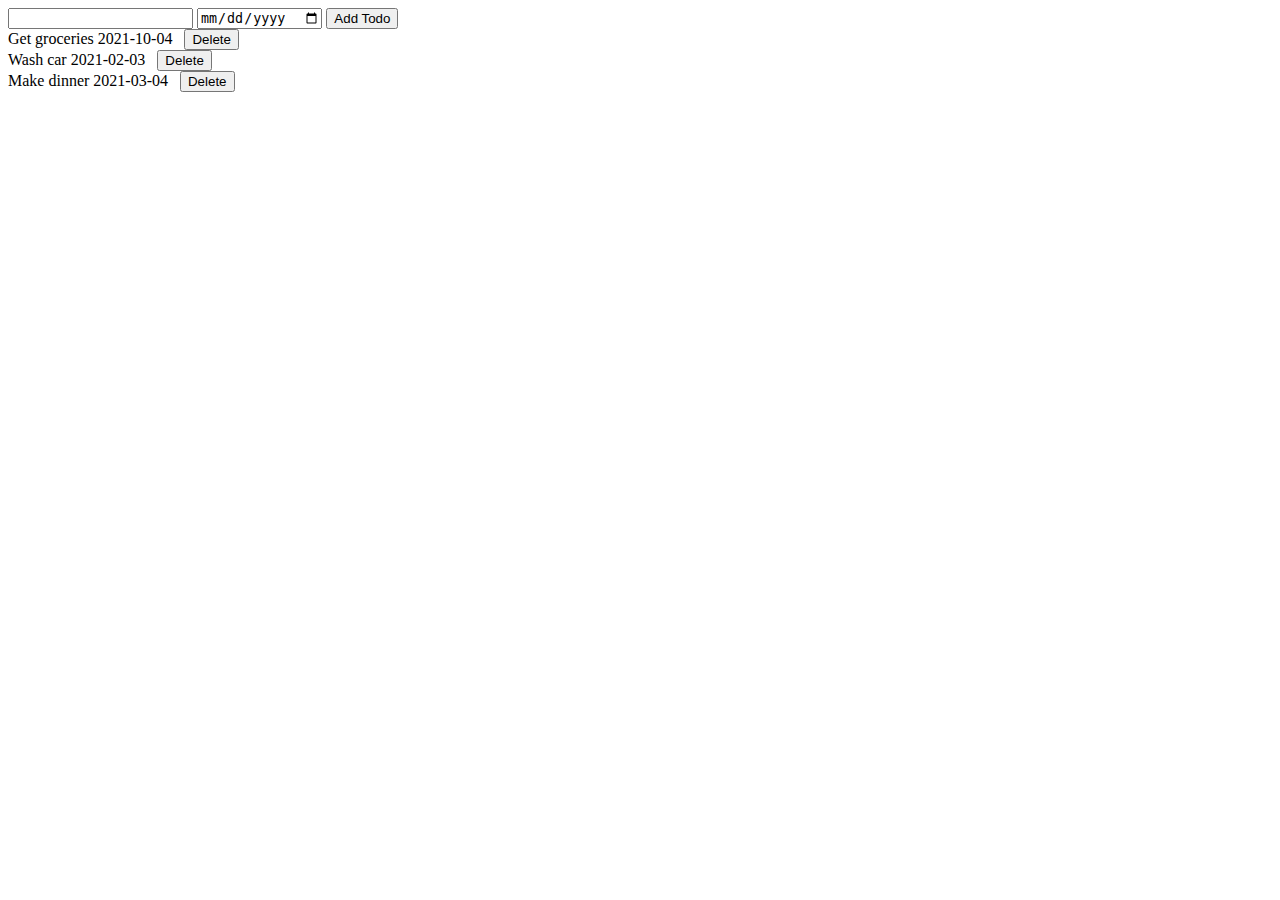
<file: index.html>
<html>
  <head>
    <title>My Todo App</title>
  </head>
  <body>
    <input id="todo-title" type="text" />
    <input id="date-picker" type="date" />
    <button onclick="addTodo()">Add Todo</button>

    <div id="todo-list"></div>

    <script>
      // Model
      // If localstorage has a todos array, then use it
      // Otherwise use the default array.
      let todos;

      // Retrieve localStorage
      const savedTodos = JSON.parse(localStorage.getItem('todos'));
      // Check if it's an array
      if (Array.isArray(savedTodos)) {
        todos = savedTodos;
      } else {
        todos = [{
          title: 'Get groceries',
          dueDate: '2021-10-04',
          id: 'id1'
        }, {
          title: 'Wash car',
          dueDate: '2021-02-03',
          id: 'id2'
        }, {
          title: 'Make dinner',
          dueDate: '2021-03-04',
          id: 'id3'
        }];
      }

      // Creates a todo
      const createTodo = (title, dueDate) => {
        const id = '' + new Date().getTime();

        todos.push({
          title: title,
          dueDate: dueDate,
          id: id
        });

        saveTodos();
      }

      // Deletes a todo
      const removeTodo = idToDelete => {
        todos = todos.filter(todo => {
          // If the id of this todo matches idToDelete, return false
          // For everything else, return true
          if (todo.id === idToDelete) {
            return false;
          } else {
            return true;
          }
        });

        saveTodos();
      }

      const saveTodos = () => {
        localStorage.setItem('todos', JSON.stringify(todos));
      }

      // Controller
      const addTodo = () => {
        const textbox = document.getElementById('todo-title');
        const title = textbox.value;

        const datePicker = document.getElementById('date-picker');
        const dueDate = datePicker.value;

        createTodo(title, dueDate);
        render();
      }

      /* ❌ this code can now be deleted
      const deleteTodo = event => {
        const deleteButton = event.target;
        const idToDelete = deleteButton.id;

        removeTodo(idToDelete);
        render();
      }
      */

      // This is a closure (a function that returns another
      // function. The inner has access to the outer function's
      // parameters and variables).
      const onDelete = todoToDelete => {
        return () => {
          removeTodo(todoToDelete.id);
          render();
        };
      };

      // View
      const render = () => {
        // reset our list
        document.getElementById('todo-list').innerHTML = '';

        todos.forEach(todo => {
          const element = document.createElement('div');
          element.innerText = todo.title + ' ' + todo.dueDate;

          const deleteButton = document.createElement('button');
          deleteButton.innerText = 'Delete';
          deleteButton.style = 'margin-left: 12px';

          /* The previous way we did it, deleteTodo does not have
            access to the todo parameter in this for each loop.
            ❌ this code can now be deleted
          deleteButton.onclick = deleteTodo;
          deleteButton.id = todo.id;
          */

          // Closures let you create functions and give them access to
          // variables they normally wouldn't have access to.
          deleteButton.onclick = onDelete(todo);
          element.appendChild(deleteButton);

          const todoList = document.getElementById('todo-list');
          todoList.appendChild(element);
        });
      }

      render();
    </script>
  </body>
</html>
</file>
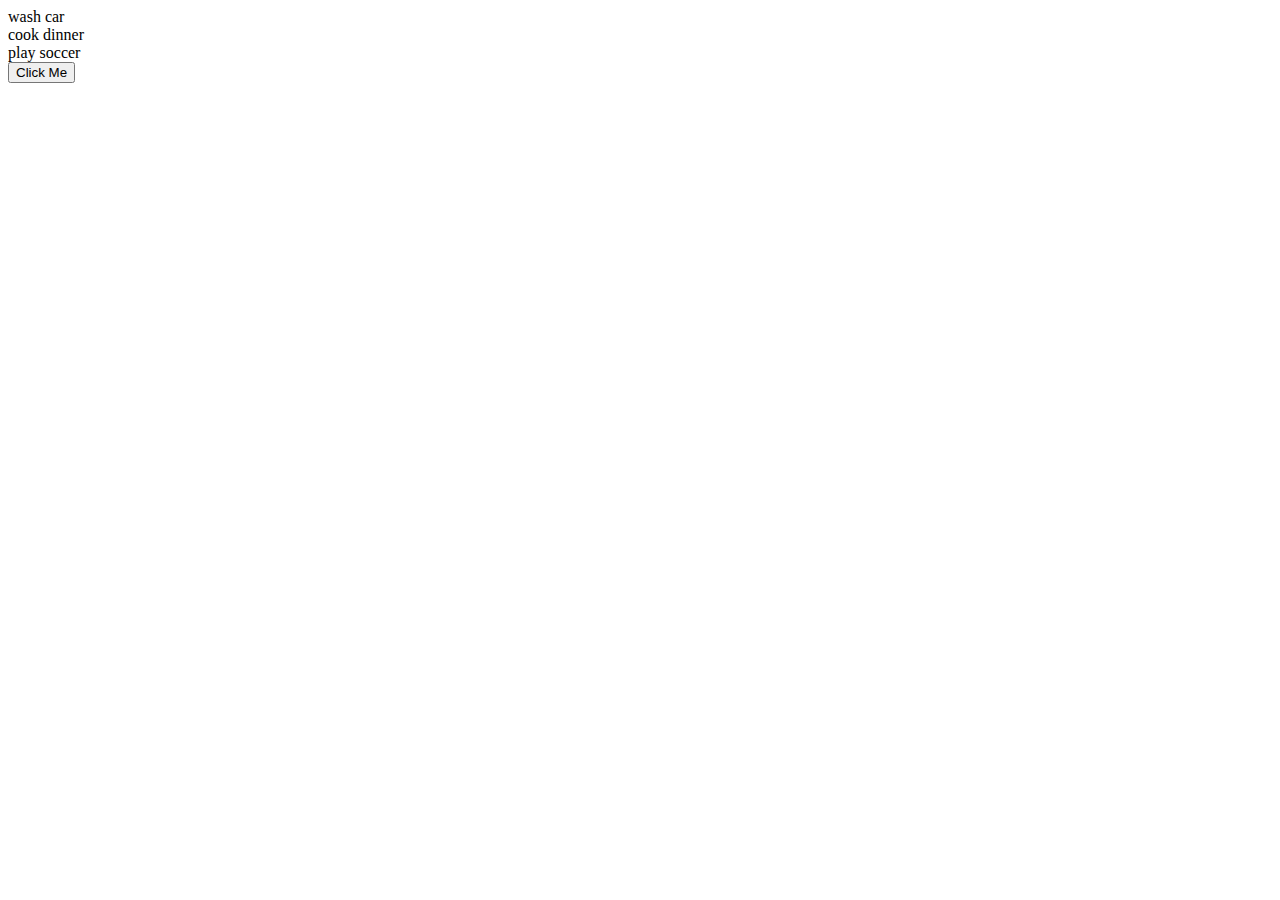
<file: todo.html>
<html>
    <head>
        
    </head>
    <body>
        <script>
            let title= document.createElement('title')
            title.innerText='Ken`s Todo App'
            document.body.appendChild(title)

            let todo1 = 'cook dinner';
            let todo2 = 'wash car';
            let todo3 = 'play soccer';

           let element = document.createElement('div');
            element.innerText=todo2;
            document.body.appendChild(element);

            element = document.createElement('div');
            element.innerText=todo1;
            document.body.appendChild(element);

            element = document.createElement('div');
            element.innerText=todo3;
            document.body.appendChild(element);

            let button= document.createElement('button')
            button.innerText='Click Me'
            document.body.appendChild(button)
            
        </script>

    </body>
</html>
</file>
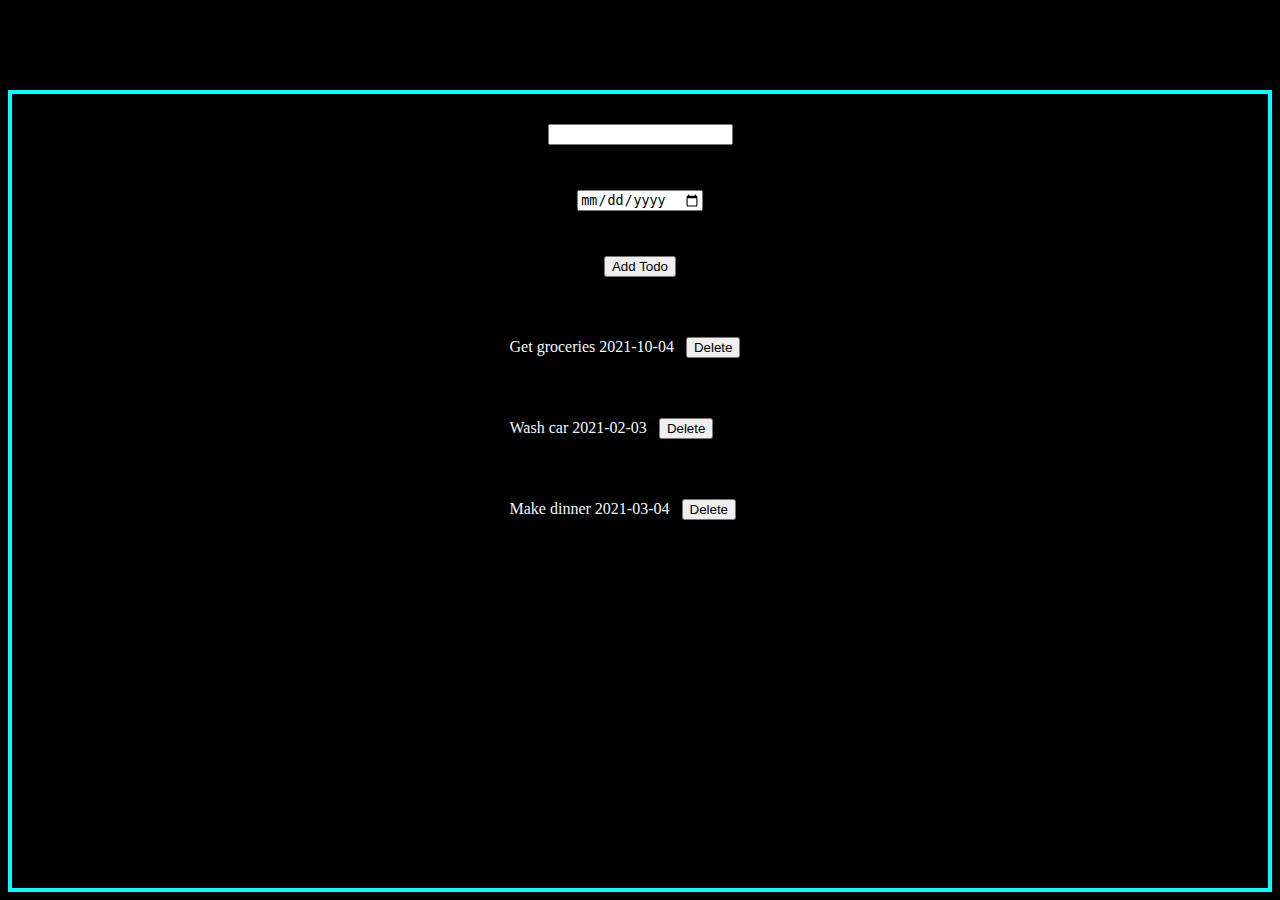
<file: todo1.html>
<html>
  <head>
    <title>My Todo App</title>
    <link rel="stylesheet" href="todo1.css">
  </head>
  <body>
    <input class="input-text" id="todo-title" type="text" />
    <input class="input-text" id="date-picker" type="date" />
    <button onclick="addTodo()">Add Todo</button>

    <div id="todo-list"></div>

    <script>
      // Model
      // If localstorage has a todos array, then use it
      // Otherwise use the default array.
      let todos;

      // Retrieve localStorage
      const savedTodos = JSON.parse(localStorage.getItem('todos'));
      // Check if it's an array
      if (Array.isArray(savedTodos)) {
        todos = savedTodos;
      } else {
        todos = [{
          title: 'Get groceries',
          dueDate: '2021-10-04',
          id: 'id1'
        }, {
          title: 'Wash car',
          dueDate: '2021-02-03',
          id: 'id2'
        }, {
          title: 'Make dinner',
          dueDate: '2021-03-04',
          id: 'id3'
        }];
      }

      // Creates a todo
      const createTodo = (title, dueDate) => {
        const id = '' + new Date().getTime();

        todos.push({
          title: title,
          dueDate: dueDate,
          id: id
        });

        saveTodos();
      }

      // Deletes a todo
      const removeTodo = idToDelete => {
        todos = todos.filter(todo => {
          // If the id of this todo matches idToDelete, return false
          // For everything else, return true
          if (todo.id === idToDelete) {
            return false;
          } else {
            return true;
          }
        });

        saveTodos();
      }

      const saveTodos = () => {
        localStorage.setItem('todos', JSON.stringify(todos));
      }

      // Controller
      const addTodo = () => {
        const textbox = document.getElementById('todo-title');
        const title = textbox.value;

        const datePicker = document.getElementById('date-picker');
        const dueDate = datePicker.value;

        createTodo(title, dueDate);
        render();
      }

      const deleteTodo = event => {
        const deleteButton = event.target;
        const idToDelete = deleteButton.id;

        removeTodo(idToDelete);
        render();
      }

      // View
      const render = () => {
        // reset our list
        document.getElementById('todo-list').innerHTML = '';

        todos.forEach(todo => {
          const element = document.createElement('div');
          element.innerText = todo.title + ' ' + todo.dueDate;

          const deleteButton = document.createElement('button');
          deleteButton.innerText = 'Delete';
          deleteButton.style = 'margin-left: 12px';
          deleteButton.onclick = deleteTodo;
          deleteButton.id = todo.id;
          element.appendChild(deleteButton);

          const todoList = document.getElementById('todo-list');
          todoList.appendChild(element);
        });
      }

      render();
    </script>
  </body>
</html>
</file>
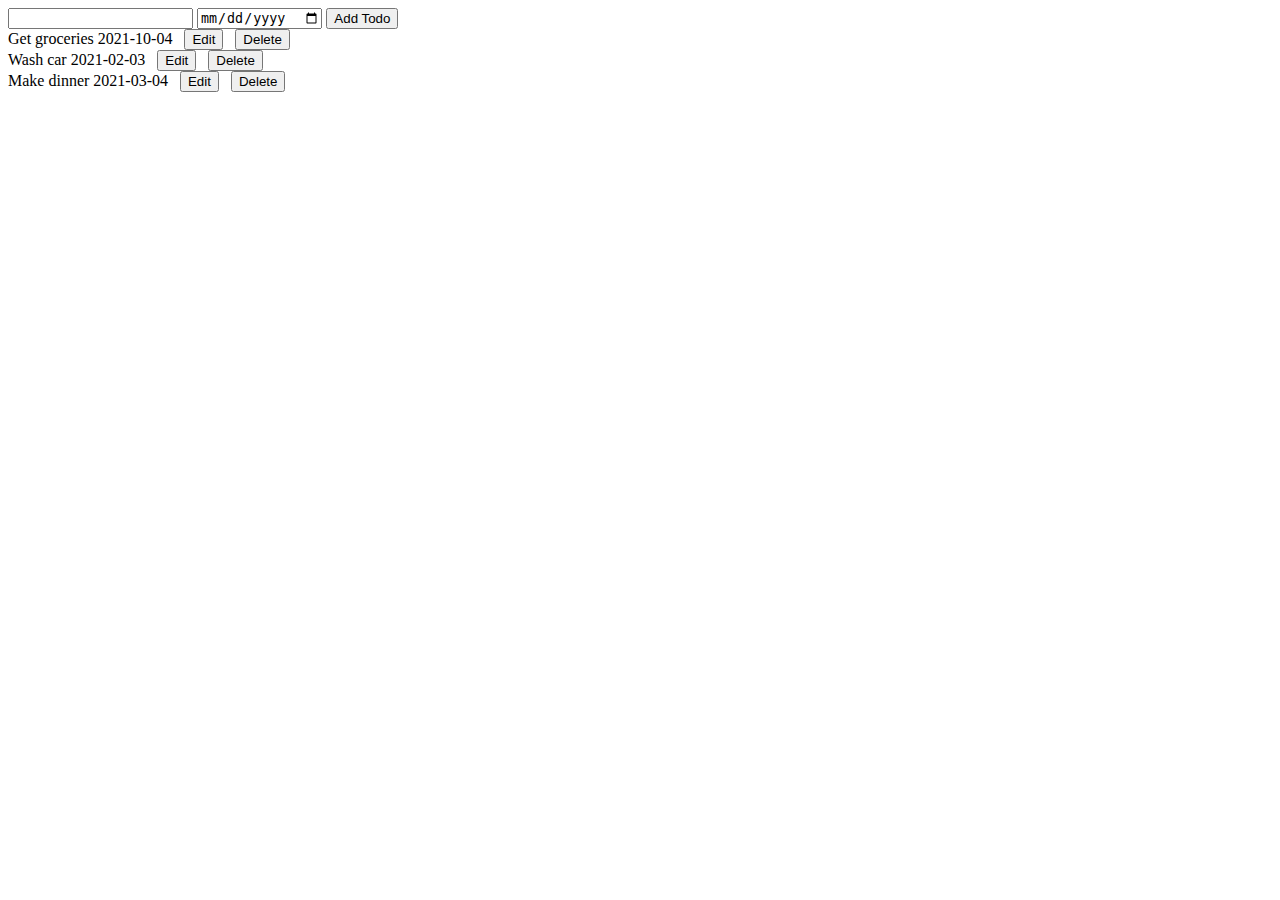
<file: todo2.html>
<html>
  <head>
    <title>My Todo App</title>
  </head>
  <body>
    <input id="todo-title" type="text" />
    <input id="date-picker" type="date" />
    <button onclick="addTodo()">Add Todo</button>

    <div id="todo-list"></div>

    <script>
      // Model
      // If localstorage has a todos array, then use it
      // Otherwise use the default array.
      let todos;

      // Retrieve localStorage
      const savedTodos = JSON.parse(localStorage.getItem('todos'));
      // Check if it's an array
      if (Array.isArray(savedTodos)) {
        todos = savedTodos;
      } else {
        todos = [{
          title: 'Get groceries',
          dueDate: '2021-10-04',
          id: 'id1'
        }, {
          title: 'Wash car',
          dueDate: '2021-02-03',
          id: 'id2'
        }, {
          title: 'Make dinner',
          dueDate: '2021-03-04',
          id: 'id3'
        }];
      }

      // Creates a todo
      function createTodo(title, dueDate) {
        const id = '' + new Date().getTime();

        todos.push({
          title: title,
          dueDate: dueDate,
          id: id
        });

        saveTodos();
      }

      // Deletes a todo
      function removeTodo(idToDelete) {
        todos = todos.filter(function (todo) {
          // If the id of this todo matches idToDelete, return false
          // For everything else, return true
          if (todo.id === idToDelete) {
            return false;
          } else {
            return true;
          }
        });

        saveTodos();
      }

      function setEditing(todoId) {
        todos.forEach(function (todo) {
          if (todo.id === todoId) {
            todo.isEditing = true;
          }
        });

        saveTodos();
      }

      function updateTodo(todoId, newTitle, newDate) {
        todos.forEach(function (todo) {
          if (todo.id === todoId) {
            todo.title = newTitle;
            todo.dueDate = newDate;
            todo.isEditing = false;
          }
        });

        saveTodos();
      }

      function saveTodos() {
        localStorage.setItem('todos', JSON.stringify(todos));
      }

      // Controller
      function addTodo() {
        const textbox = document.getElementById('todo-title');
        const title = textbox.value;

        const datePicker = document.getElementById('date-picker');
        const dueDate = datePicker.value;

        createTodo(title, dueDate);
        render();
      }

      function deleteTodo(event) {
        const deleteButton = event.target;
        const idToDelete = deleteButton.id;

        removeTodo(idToDelete);
        render();
      }

      // I forgot to mention: usually for these click handler function we like to name them
      // starting  with "on" (onAdd, onDelete, onEdit, etc.) I'll revise for the 2022 tutorial!
      function onEdit(event) {
        const editButton = event.target;
        const todoId = editButton.dataset.todoId;

        setEditing(todoId);
        render();
      }

      function onUpdate(event) {
        const updateButton = event.target;
        const todoId = updateButton.dataset.todoId;

        const textbox = document.getElementById('edit-title-' + todoId);
        const newTitle = textbox.value;

        const datePicker = document.getElementById('edit-date-' + todoId);
        const newDate = datePicker.value;

        updateTodo(todoId, newTitle, newDate);
        render();
      }

      // View
      function render() {
        // reset our list
        document.getElementById('todo-list').innerHTML = '';

        todos.forEach(function (todo) {
          const element = document.createElement('div');

          // If this todo is being edited, render a textbox, date picker and a
          // button for saving the edits.
          if (todo.isEditing === true) {
            const textbox = document.createElement('input');
            textbox.type = 'text';
            textbox.id = 'edit-title-' + todo.id;
            element.appendChild(textbox);

            const datePicker = document.createElement('input');
            datePicker.type = 'date';
            datePicker.id = 'edit-date-' + todo.id;
            element.appendChild(datePicker);

            const updateButton = document.createElement('button');
            updateButton.innerText = 'Update';
            updateButton.dataset.todoId = todo.id;
            updateButton.onclick = onUpdate;
            element.appendChild(updateButton);

          // If this todo is not being edited, render what we had before
          // and add an "Edit" button.
          } else {
            element.innerText = todo.title + ' ' + todo.dueDate;

            const editButton = document.createElement('button');
            editButton.innerText = 'Edit';
            editButton.style = 'margin-left: 12px';
            editButton.onclick = onEdit;
            editButton.dataset.todoId = todo.id;
            element.appendChild(editButton);

            const deleteButton = document.createElement('button');
            deleteButton.innerText = 'Delete';
            deleteButton.style = 'margin-left: 12px';
            deleteButton.onclick = deleteTodo;
            deleteButton.id = todo.id;
            element.appendChild(deleteButton);
          }

          const todoList = document.getElementById('todo-list');
          todoList.appendChild(element);
        });
      }

      render();
    </script>
  </body>
</html>
</file>
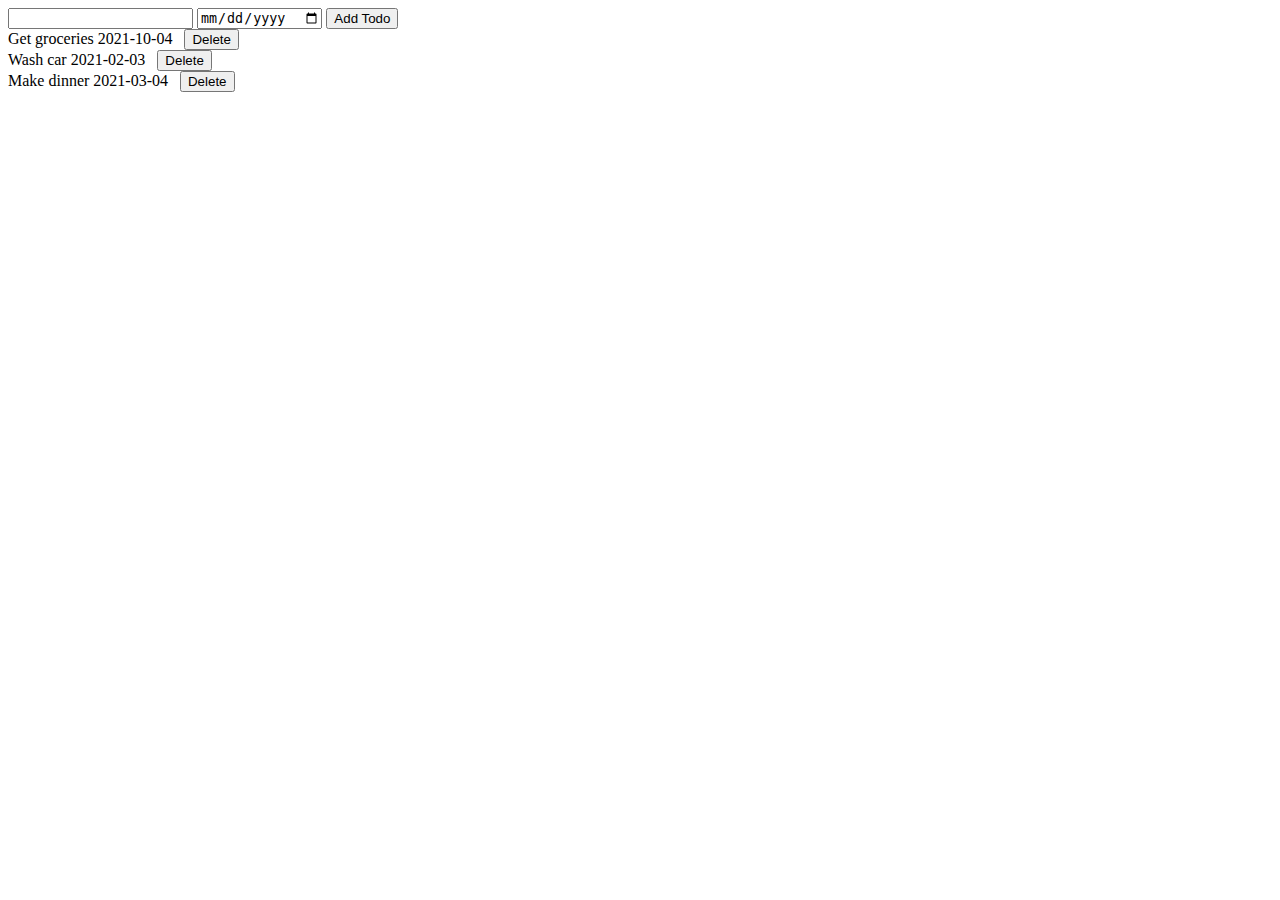
<file: todo3.html>
<html>
  <head>
    <title>My Todo App</title>
  </head>
  <body>
    <input id="todo-title" type="text" />
    <input id="date-picker" type="date" />
    <button onclick="addTodo()">Add Todo</button>

    <div id="todo-list"></div>

    <script>
      // Model
      // If localstorage has a todos array, then use it
      // Otherwise use the default array.
      let todos;

      // Retrieve localStorage
      const savedTodos = JSON.parse(localStorage.getItem('todos'));
      // Check if it's an array
      if (Array.isArray(savedTodos)) {
        todos = savedTodos;
      } else {
        todos = [{
          title: 'Get groceries',
          dueDate: '2021-10-04',
          id: 'id1'
        }, {
          title: 'Wash car',
          dueDate: '2021-02-03',
          id: 'id2'
        }, {
          title: 'Make dinner',
          dueDate: '2021-03-04',
          id: 'id3'
        }];
      }

      // Creates a todo
      const createTodo = (title, dueDate) => {
        const id = '' + new Date().getTime();

        todos.push({
          title: title,
          dueDate: dueDate,
          id: id
        });

        saveTodos();
      }

      // Deletes a todo
      const removeTodo = idToDelete => {
        todos = todos.filter(todo => {
          // If the id of this todo matches idToDelete, return false
          // For everything else, return true
          if (todo.id === idToDelete) {
            return false;
          } else {
            return true;
          }
        });

        saveTodos();
      }

      const saveTodos = () => {
        localStorage.setItem('todos', JSON.stringify(todos));
      }

      // Controller
      const addTodo = () => {
        const textbox = document.getElementById('todo-title');
        const title = textbox.value;

        const datePicker = document.getElementById('date-picker');
        const dueDate = datePicker.value;

        createTodo(title, dueDate);
        render();
      }

      /* ❌ this code can now be deleted
      const deleteTodo = event => {
        const deleteButton = event.target;
        const idToDelete = deleteButton.id;

        removeTodo(idToDelete);
        render();
      }
      */

      // This is a closure (a function that returns another
      // function. The inner has access to the outer function's
      // parameters and variables).
      const onDelete = todoToDelete => {
        return () => {
          removeTodo(todoToDelete.id);
          render();
        };
      };

      // View
      const render = () => {
        // reset our list
        document.getElementById('todo-list').innerHTML = '';

        todos.forEach(todo => {
          const element = document.createElement('div');
          element.innerText = todo.title + ' ' + todo.dueDate;

          const deleteButton = document.createElement('button');
          deleteButton.innerText = 'Delete';
          deleteButton.style = 'margin-left: 12px';

          /* The previous way we did it, deleteTodo does not have
            access to the todo parameter in this for each loop.
            ❌ this code can now be deleted
          deleteButton.onclick = deleteTodo;
          deleteButton.id = todo.id;
          */

          // Closures let you create functions and give them access to
          // variables they normally wouldn't have access to.
          deleteButton.onclick = onDelete(todo);
          element.appendChild(deleteButton);

          const todoList = document.getElementById('todo-list');
          todoList.appendChild(element);
        });
      }

      render();
    </script>
  </body>
</html>
</file>
<file: todo1.css>
body{
    display: flex;
    flex-direction: column;
    background-color: black;
    color: aliceblue;
    align-items: center;
    justify-content: space-around;
    margin-top: 90px;
    line-height: 40px;
    border: 4px;
    border-color: aqua;
    border-style: solid;
    border-width: 4px;

}
.input-text{
    color: black;
    font-weight: 400;
}

button{
    margin: 30px;
}
input{
    margin: 15px;
    margin-top: 30px;
}
</file>
